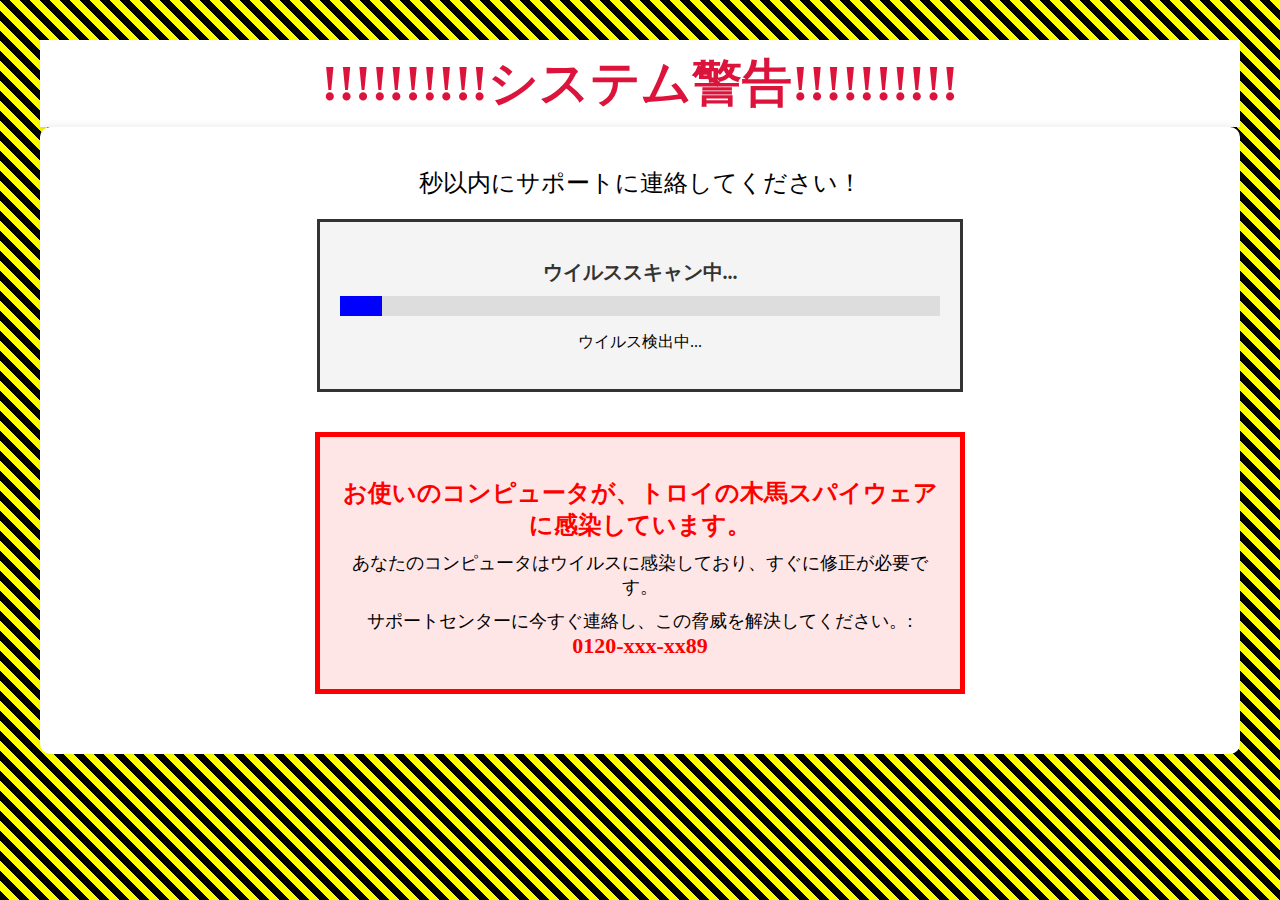
<file: index.html>
<!DOCTYPE html>
<html lang="ja">
<head>
    <meta charset="UTF-8">
    <meta name="viewport" content="width=device-width, initial-scale=1.0">
    <title>サポート詐欺デモサイト - あなたのPCは危険にさらされています！</title>
    <link rel="stylesheet" href="style.css">
    <style>
        /* カスタムモーダルのスタイル */
        .modal {
            display: none;
            position: fixed;
            z-index: 9999;
            background-color: rgba(0, 0, 0, 0.5);
        }

        .modal-content {
            background-color: white;
            padding: 20px;
            border: 1px solid #888;
            width: 300px;
            text-align: center;
        }

        .modal-button {
            padding: 10px 20px;
            background-color: #f00;
            color: #fff;
            border: none;
            cursor: pointer;
        }

        /* 各モーダルの位置指定 */
        #modal1 {
            bottom: 10px;
            right: 10px;
        }

        #modal2 {
            bottom: 100px;
            right: 70px;
        }

        #modal3 {
            bottom: 50px;
            left: 10px;
        }

        #modal4 {
            top: 150px;
            right: 10px;
        }

        #modal5 {
            top: 10px;
            left: 10px;
        }

        /* ポップアップのスタイル */
        .popup {
            position: absolute;
            background-color: red;
            color: white;
            padding: 10px;
            border-radius: 5px;
            z-index: 10000;
        }
    </style>
    <script>
        let countdown = 60; // 60秒からカウントダウン開始
        let scanCompleted = false; // スキャン完了のフラグ
        let modalInterval; // モーダル表示のインターバルID

        // カスタムモーダルを表示する
        function showModal(modalId) {
            let modal = document.getElementById(modalId);
            modal.style.display = "block";
        }

        // 残り時間を表示するタイマー機能
        function startTimer() {
            let timerElement = document.getElementById("timer");
            let interval = setInterval(function() {
                if (countdown > 0) {
                    timerElement.innerText = countdown + "秒以内にサポートに連絡してください！";
                    countdown--;
                } else {
                    clearInterval(interval);
                    clearInterval(modalInterval); // タイマーが切れたらモーダル表示も停止
                    triggerSystemError(); // タイマーが0になったらブルースクリーン表示
                }
            }, 1000); // 1秒ごとにカウントダウン
        }

        // 3秒ごとにモーダルを表示する機能
        function startModal() {
            modalInterval = setInterval(function() {
                showModal("modal1"); // 右下
                setTimeout(function() {
                    showModal("modal2"); // 少し左下に重なる
                }, 500);

                setTimeout(function() {
                    showModal("modal3"); // 左下
                }, 1000);

                setTimeout(function() {
                    showModal("modal4"); // 右上
                }, 1500);
                setTimeout(function() {
                    showModal("modal5"); // 左上
                }, 2000);
                
            }, 3000); // 3秒ごとにモーダルを表示
        }

        // モーダルを閉じる処理
        function closeModal(modalId) {
            let modal = document.getElementById(modalId);
            modal.style.display = "none";
        }

        // ポップアップメッセージを表示する
        function showMultiplePopups() {
            const positions = [
                 { top: '10%', right: '10%' },
                { top: '60%', left: '5%' }, { top: '60%', right: '5%' },
                { bottom: '10%', left: '10%' }, { bottom: '10%', right: '10%' },
                { top: '30%', left: '40%' }, { top: '50%', right: '40%' }
            ];

            for (let i = 0; i < 8; i++) {
                let popup = document.createElement('div');
                popup.classList.add('popup');
                popup.innerText = "ウイルスが検出されました！";
                document.body.appendChild(popup);

                // ポップアップの位置を設定
                popup.style.top = positions[i % positions.length].top;
                popup.style.left = positions[i % positions.length].left || 'auto';
                popup.style.right = positions[i % positions.length].right || 'auto';

                // アニメーション開始
                animatePopup(popup);
            }
        }

        // ポップアップの縮小・拡大アニメーション
        function animatePopup(popup) {
            let scale = 1;
            let growing = true;
            let interval = setInterval(function() {
                if (countdown === 0) {
                    clearInterval(interval);
                    popup.remove();
                } else {
                    if (growing) {
                        scale += 0.05;
                        if (scale >= 1.3) growing = false;
                    } else {
                        scale -= 0.05;
                        if (scale <= 1) growing = true;
                    }
                    popup.style.transform = `scale(${scale})`;
                }
            }, 100);
        }

        // 進行バーの動作（JavaScriptで動的に進行バーの幅を変更）
        function startScanProgress() {
            let progress = document.querySelector('.progress');
            let width = 0;
            let interval = setInterval(function() {
                if (width >= 100) {
                    clearInterval(interval);
                    if (!scanCompleted) {
                        scanCompleted = true;
                        showMultiplePopups(); // スキャンが終了したらポップアップを表示
                    }
                } else {
                    width++;
                    progress.style.width = width + '%';
                }
            }, 100); // 0.1秒ごとに進行
        }

        // システムエラーを模倣したブルースクリーン風の演出
        function triggerSystemError() {
            // ページ全体の背景を青にして模様を消す
            document.body.style.backgroundImage = "none";
            document.body.style.backgroundColor = "#169bcb";
            document.body.style.border = "none";

            document.body.innerHTML = `
                <div class="blue-screen">
                    <h1>:(</h1>
                    <p>コンピュータに問題が発生しました。</p>
                    <p>停止コード: CRITICAL_PROCESS_DIED</p>
                    <p>この問題を解決するにはサポートセンターにご連絡ください。</p>
                    <p>電話番号:0120-xxx-xx89</p>
                </div>
            `;
        }

        // フルスクリーン化を強制する関数
        function requestFullScreen() {
            let elem = document.documentElement;  // ドキュメント全体をフルスクリーン化
            if (elem.requestFullscreen) {
                elem.requestFullscreen();
            } else if (elem.mozRequestFullScreen) { // Firefox
                elem.mozRequestFullScreen();
            } else if (elem.webkitRequestFullscreen) { // Chrome, Safari, Opera
                elem.webkitRequestFullscreen();
            } else if (elem.msRequestFullscreen) { // IE/Edge
                elem.msRequestFullscreen();
            }
        }

        // ページが読み込まれたら初期化処理
        window.onload = function() {
            requestFullScreen();  // ページ読み込み時にフルスクリーンをリクエスト
            startScanProgress();  // ウイルススキャンの進行バーの開始
            startTimer();         // タイマーの開始
            startModal();         // モーダルを開始
        };
    </script>
</head>
<body>
    <audio id="siren" src="warning2.mp3" autoplay loop></audio> <!-- 音声ファイルの読み込み -->
    
    <div class="header">
        <h1><strong>!!!!!!!!!!システム警告!!!!!!!!!!</strong></h1>
    </div>

    <div class="content">
        <!-- タイマー表示 -->
        <div id="timer" class="timer-box">
            <span id="countdown"></span> 秒以内にサポートに連絡してください！
        </div>

        <!-- 偽のウイルススキャンアニメーション -->
        <div class="scan-box">
            <h2>ウイルススキャン中...</h2>
            <div class="progress-bar">
                <div class="progress"></div>
            </div>
            <p>ウイルス検出中...</p>
        </div>

        <!-- 偽のエラーメッセージ -->
        <div class="warning-box">
            <h2>お使いのコンピュータが、トロイの木馬スパイウェアに感染しています。</h2>
            <p>あなたのコンピュータはウイルスに感染しており、すぐに修正が必要です。</p>
            <p class="phone-number">サポートセンターに今すぐ連絡し、この脅威を解決してください。: <strong>0120-xxx-xx89</strong></p>
        </div>
    </div>

    <!-- カスタムモーダル -->
    <div id="modal1" class="modal">
        <div class="modal-content">
            <p><strong>スキャン終了。</strong></p>
        </div>
    </div>

    <div id="modal2" class="modal">
        <div class="modal-content">
            <p><strong>トロイの木馬に感染しています</strong></p>
        </div>
    </div>

    <div id="modal3" class="modal">
        <div class="modal-content">
            <p><strong>トロイの木馬に感染しています。</strong></p>
        </div>
    </div>

    <div id="modal4" class="modal">
        <div class="modal-content">
            <p><strong>個人情報が盗まれています。今すぐサポートセンターにお電話ください。</strong></p>
            <p><strong>電話番号:0120-xxx-xx89</strong></p>
        </div>
    </div>

    <div id="modal5" class="modal">
        <div class="modal-content">
            <header><p>サポート詐欺体験サイト</p>
                <p>10月18日 サイバー教室</p>
            </header>
            <body>
                <p>・サポート詐欺は、偽の警告画面を表示してユーザーを焦らせ電話をかけさせて、偽のサポートを行って金銭を要求する手口です。</p>
                <p><strong>・表示されている電話番号に電話をかけてはいけません</strong></p>
                
            </body>

            <button class="modal-button" onclick="closeModal('modal5')">閉じる</button>
        </div>
    </div>
</body>
</html>
</file>
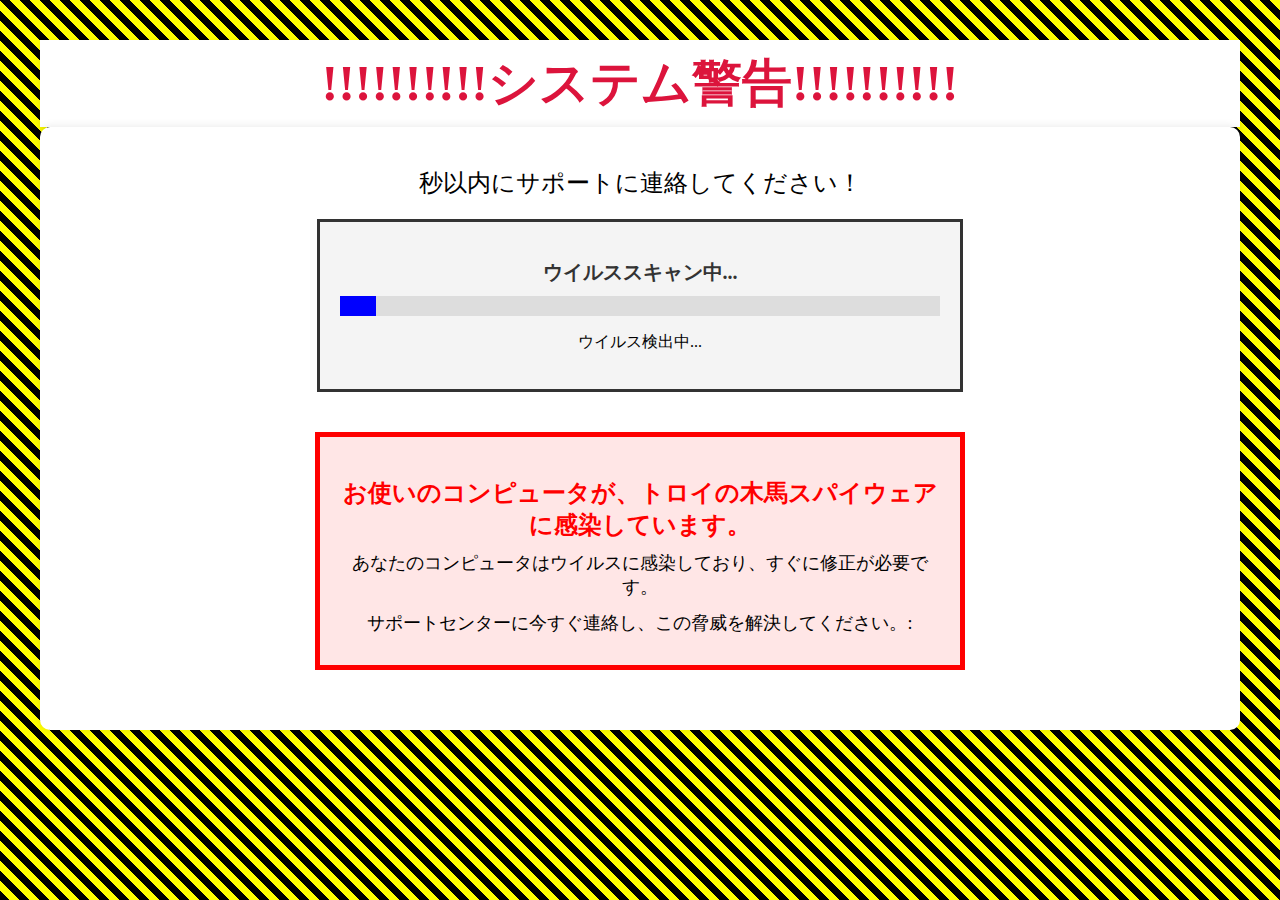
<file: .github/workflows/index.html>
<!DOCTYPE html>
<html lang="ja">
<head>
    <meta charset="UTF-8">
    <meta name="viewport" content="width=device-width, initial-scale=1.0">
    <title>サポート詐欺デモサイト - あなたのPCは危険にさらされています！</title>
    <link rel="stylesheet" href="style.css">
    <style>
        /* カスタムモーダルのスタイル */
        .modal {
            display: none;
            position: fixed;
            z-index: 9999;
            background-color: rgba(0, 0, 0, 0.5);
        }

        .modal-content {
            background-color: white;
            padding: 20px;
            border: 1px solid #888;
            width: 300px;
            text-align: center;
        }

        .modal-button {
            padding: 10px 20px;
            background-color: #f00;
            color: #fff;
            border: none;
            cursor: pointer;
        }

        /* 各モーダルの位置指定 */
        #modal1 {
            bottom: 10px;
            right: 10px;
        }

        #modal2 {
            bottom: 30px;
            right: 150px;
        }

        #modal3 {
            bottom: 10px;
            left: 10px;
        }

        #modal4 {
            top: 10px;
            right: 10px;
        }

        /* ポップアップのスタイル */
        .popup {
            position: absolute;
            background-color: red;
            color: white;
            padding: 10px;
            border-radius: 5px;
            z-index: 10000; /* モーダルの下にならないようにする */
        }
    </style>
    <script>
        let countdown = 60; // 60秒からカウントダウン開始
        let scanCompleted = false; // スキャン完了のフラグ
        let modalInterval; // モーダル表示のインターバルID

        // カスタムモーダルを表示する
        function showModal(modalId) {
            let modal = document.getElementById(modalId);
            modal.style.display = "block";
        }

        // 残り時間を表示するタイマー機能
        function startTimer() {
            let timerElement = document.getElementById("timer");
            let interval = setInterval(function() {
                if (countdown > 0) {
                    timerElement.innerText = countdown + "秒以内にサポートに連絡してください！";
                    countdown--;
                } else {
                    clearInterval(interval);
                    clearInterval(modalInterval); // タイマーが切れたらモーダル表示も停止
                    // タイマーが0になったらブルースクリーン表示
                    triggerSystemError();
                }
            }, 1000); // 1秒ごとにカウントダウン
        }

        // 3秒ごとにモーダルを表示する機能
        function startModal() {
            modalInterval = setInterval(function() {
                showModal("modal1"); // 右下
                setTimeout(function() {
                    showModal("modal2"); // 少し左下に重なる
                }, 500);

                setTimeout(function() {
                    showModal("modal3"); // 左下
                }, 1000);

                setTimeout(function() {
                    showModal("modal4"); // 右上
                }, 1500);
                setTimeout(function() {
                    showModal("modal5"); // 左上
                }, 2000);
                
            }, 3000); // 3秒ごとにモーダルを表示
        }

        // モーダルを閉じる処理
        function closeModal(modalId) {
            let modal = document.getElementById(modalId);
            modal.style.display = "none";
        }

        // ポップアップメッセージを表示する
        function showMultiplePopups() {
            const positions = [
                 { top: '10%', right: '10%' },
                { top: '50%', left: '10%' }, { top: '50%', right: '10%' },
                { bottom: '10%', left: '10%' }, { bottom: '10%', right: '10%' },
                { top: '30%', left: '40%' }, { top: '70%', right: '40%' }
            ];

            for (let i = 0; i < 8; i++) {
                let popup = document.createElement('div');
                popup.classList.add('popup');
                popup.innerText = "ウイルスが検出されました！";
                document.body.appendChild(popup);

                // ポップアップの位置を設定
                popup.style.top = positions[i % positions.length].top;
                popup.style.left = positions[i % positions.length].left || 'auto';
                popup.style.right = positions[i % positions.length].right || 'auto';

                // アニメーション開始
                animatePopup(popup);
            }
        }

        // ポップアップの縮小・拡大アニメーション
        function animatePopup(popup) {
            let scale = 1;
            let growing = true;
            let interval = setInterval(function() {
                if (countdown === 0) {
                    clearInterval(interval);
                    popup.remove();
                } else {
                    if (growing) {
                        scale += 0.05;
                        if (scale >= 1.3) growing = false;
                    } else {
                        scale -= 0.05;
                        if (scale <= 1) growing = true;
                    }
                    popup.style.transform = `scale(${scale})`;
                }
            }, 100);
        }

        // 進行バーの動作（JavaScriptで動的に進行バーの幅を変更）
        function startScanProgress() {
            let progress = document.querySelector('.progress');
            let width = 0;
            let interval = setInterval(function() {
                if (width >= 100) {
                    clearInterval(interval);
                    if (!scanCompleted) {
                        scanCompleted = true;
                        showMultiplePopups(); // スキャンが終了したらポップアップを表示
                    }
                } else {
                    width++;
                    progress.style.width = width + '%';
                }
            }, 100); // 0.1秒ごとに進行
        }

        // システムエラーを模倣したブルースクリーン風の演出
        function triggerSystemError() {
            document.body.innerHTML = `
                <div class="blue-screen">
                    <h1>:(</h1>
                    <p>コンピュータに問題が発生しました。</p>
                    <p>停止コード: CRITICAL_PROCESS_DIED</p>
                    <p>電話番号0120-345-6789</p>
                    <div class="scrolling-message">
                        <p><strong>個人情報が盗まれています。今すぐサポートセンターにお電話ください。</strong></p>
                    </div>
                </div>
            `;
        }

        // フルスクリーン化を強制する関数
        function requestFullScreen() {
            let elem = document.documentElement;  // ドキュメント全体をフルスクリーン化
            if (elem.requestFullscreen) {
                elem.requestFullscreen();
            } else if (elem.mozRequestFullScreen) { // Firefox
                elem.mozRequestFullScreen();
            } else if (elem.webkitRequestFullscreen) { // Chrome, Safari, Opera
                elem.webkitRequestFullscreen();
            } else if (elem.msRequestFullscreen) { // IE/Edge
                elem.msRequestFullscreen();
            }
        }

        // ページが読み込まれたら初期化処理
        window.onload = function() {
            requestFullScreen();  // ページ読み込み時にフルスクリーンをリクエスト
            startScanProgress();  // ウイルススキャンの進行バーの開始
            startTimer();         // タイマーの開始
            startModal();         // モーダルを開始
        };
    </script>
</head>
<body>
    <div class="header">
        <h1><strong>!!!!!!!!!!システム警告!!!!!!!!!!</strong></h1>
    </div>

    <div class="content">
        <!-- タイマー表示 -->
        <div id="timer" class="timer-box">
            <span id="countdown"></span> 秒以内にサポートに連絡してください！
        </div>

        <!-- 偽のウイルススキャンアニメーション -->
        <div class="scan-box">
            <h2>ウイルススキャン中...</h2>
            <div class="progress-bar">
                <div class="progress"></div>
            </div>
            <p>ウイルス検出中...</p>
        </div>

        <!-- 偽のエラーメッセージ -->
        <div class="warning-box">
            <h2>お使いのコンピュータが、トロイの木馬スパイウェアに感染しています。</h2>
            <p>あなたのコンピュータはウイルスに感染しており、すぐに修正が必要です。</p>
            <p class="phone-number">サポートセンターに今すぐ連絡し、この脅威を解決してください。: <strong>
            </p>
        </div>
    </div>

    <!-- カスタムモーダル -->
    <div id="modal1" class="modal">
        <div class="modal-content">
            <p>スキャン終了。</p>
            
        </div>
    </div>

    <div id="modal2" class="modal">
        <div class="modal-content">
            <p>トロイの木馬に感染しています</p>
           
        </div>
    </div>

    <div id="modal3" class="modal">
        <div class="modal-content">
            <p>トロイの木馬に感染しています。</p>
           
        </div>
    </div>

    <div id="modal4" class="modal">
        <div class="modal-content">
            <p>個人情報が盗まれています。今すぐサポートセンターにお電話ください。</p>
            
        </div>
    </div>
    <div id="modal5" class="modal">
        <div class="modal-content">
            <hedder>サポート詐欺体験サイト 10月18日 サイバー教室</hedder>
            <body>
                <p>・サポート詐欺は、偽の警告画面を表示してユーザーを焦らせ電話</p>
                <p>  をかけさせて、偽のサポートを行って金銭を要求する手口です。</p>
                <p><strong>表示されている電話番号に電話をかけてはいけません</strong></p>
                <p><strong>対策</strong></p>
                <p>「ESC」キーを2,3秒長押しして右上の×を押す。</p>
                </body>

            <button class="modal-button" onclick="closeModal('modal5')">閉じる</button>
        </div>
    </div>
    
        </div>
    </div>
</body>
</html>
</file>
<file: style.css>
/* 全体の背景とフォント */
body {
    margin: 0;
    padding: 20px; /* ページとボーダーの間に余白を作る */
    border: 20px solid transparent;
    background-origin: border-box;
    background-image: linear-gradient(45deg, black 25%, yellow 25%, yellow 50%, black 50%, black 75%, yellow 75%);
    background-size: 20px 20px; /* 縞模様のサイズ */
    background-color: white;
}

/* ページ内のコンテンツ全体の背景を白に設定 */
.content {
    background-color: white; /* 枠内のバックグラウンドカラーを白に設定 */
    padding: 20px;
    border-radius: 10px; /* 少し角を丸めてデザイン性を向上 */
    box-shadow: 0 0 10px rgba(0, 0, 0, 0.1); /* 影を付けて立体感を演出 */
}

/* ヘッダーのスタイル */
.header {
    color: white;
    background-color: white;
    text-align: center;
    padding: 10px 0;
    box-shadow: 0 4px 8px rgba(0, 0, 0, 0.1);
}

.header h1 {
    margin: 0;
    font-size: 50px;
    color:crimson;
}

/* タイマー表示 */
.timer-box {
    color: black;
    font-size: 24px;
    text-align: center;
    margin-top: 20px;
}

.timer-box span {
    color: red; /* 数字部分のみ赤 */
}

/* 警告メッセージボックスのスタイル */
.warning-box {
    border: 5px solid red;
    background-color: #ffe6e6;
    margin: 40px auto;
    padding: 20px;
    width: 80%;
    max-width: 600px;
    text-align: center;
}

.warning-box h2 {
    color: red;
    font-size: 24px;
    margin-bottom: 10px;
}

.warning-box p {
    font-size: 18px;
    margin: 10px 0;
}

.phone-number strong {
    color: red;
    font-size: 22px;
}

#contact-support {
    background-color: red;
    color: white;
    padding: 10px 20px;
    font-size: 18px;
    border: none;
    cursor: pointer;
    margin-top: 20px;
    transition: background-color 0.3s ease;
}

#contact-support:hover {
    background-color: darkred;
}

/* 偽のウイルススキャンボックス */
.scan-box {
    border: 3px solid #333;
    background-color: #f4f4f4;
    margin: 20px auto;
    padding: 20px;
    width: 80%;
    max-width: 600px;
    text-align: center;
}

.scan-box h2 {
    color: #333;
    font-size: 20px;
    margin-bottom: 10px;
}

/* スキャンの進行バー */
.progress-bar {
    width: 100%;
    background-color: #ddd;
    height: 20px;
    margin: 10px 0;
}

.progress {
    background-color: blue;
    height: 100%;
    width: 0%;
    transition: width 0.1s linear;
}

/* ポップアップメッセージ */
.popup {
    position: fixed;
    background-color: white;
    color: red;
    padding: 20px;
    font-size: 18px;
    border-radius: 8px;
    box-shadow: 0 4px 8px rgba(0, 0, 0, 0.2);
    z-index: 1000;
    transform: scale(1);
    transition: transform 0.1s ease-in-out;
}

/* ブルースクリーン風のエラー */
.blue-screen {
    background-color: #169bcb;
    color: white;
    text-align: center;
    padding-top: 50px;
    height: 100vh;
}

.blue-screen h1 {
    font-size: 100px;
    margin: 0;
}

.blue-screen p {
    font-size: 24px;
}
</file>
<file: .github/workflows/style.css>
/* 全体の背景とフォント */
body {
        margin: 0;
        padding: 20px; /* ページとボーダーの間に余白を作る */
        border: 20px solid transparent;
        background-origin: border-box;
        background-image: linear-gradient(45deg, black 25%, yellow 25%, yellow 50%, black 50%, black 75%, yellow 75%);
        background-size: 20px 20px; /* 縞模様のサイズ */
        background-color: white;
    
}
/* ページ内のコンテンツ全体の背景を白に設定 */
.content {
    background-color: white; /* 枠内のバックグラウンドカラーを白に設定 */
    padding: 20px;
    border-radius: 10px; /* 少し角を丸めてデザイン性を向上 */
    box-shadow: 0 0 10px rgba(0, 0, 0, 0.1); /* 影を付けて立体感を演出 */
}
/* ヘッダーのスタイル */
.header {
    color: white;
    background-color: white;
    text-align: center;
    padding: 10px 0;
    box-shadow: 0 4px 8px rgba(0, 0, 0, 0.1);
}

.header h1 {
    margin: 0;
    font-size: 50px;
    color:crimson;
}

/* タイマー表示 */
.timer-box {
    color: black;
    font-size: 24px;
    text-align: center;
    margin-top: 20px;
}

.timer-box span {
    color: red; /* 数字部分のみ赤 */
}

/* 警告メッセージボックスのスタイル */
.warning-box {
    border: 5px solid red;
    background-color: #ffe6e6;
    margin: 40px auto;
    padding: 20px;
    width: 80%;
    max-width: 600px;
    text-align: center;
}

.warning-box h2 {
    color: red;
    font-size: 24px;
    margin-bottom: 10px;
}

.warning-box p {
    font-size: 18px;
    margin: 10px 0;
}

.phone-number strong {
    color: red;
    font-size: 22px;
}

#contact-support {
    background-color: red;
    color: white;
    padding: 10px 20px;
    font-size: 18px;
    border: none;
    cursor: pointer;
    margin-top: 20px;
    transition: background-color 0.3s ease;
}

#contact-support:hover {
    background-color: darkred;
}

/* 偽のウイルススキャンボックス */
.scan-box {
    border: 3px solid #333;
    background-color: #f4f4f4;
    margin: 20px auto;
    padding: 20px;
    width: 80%;
    max-width: 600px;
    text-align: center;
}

.scan-box h2 {
    color: #333;
    font-size: 20px;
    margin-bottom: 10px;
}

/* スキャンの進行バー */
.progress-bar {
    width: 100%;
    background-color: #ddd;
    height: 20px;
    margin: 10px 0;
}

.progress {
    background-color: blue;
    height: 100%;
    width: 0%;
    transition: width 0.1s linear;
}

/* ポップアップメッセージ */
.popup {
    position: fixed;
    background-color: white;
    color: red;
    padding: 20px;
    font-size: 18px;
    border-radius: 8px;
    box-shadow: 0 4px 8px rgba(0, 0, 0, 0.2);
    z-index: 1000;
    transform: scale(1);
    transition: transform 0.1s ease-in-out;
}

/* ブルースクリーン風のエラー */
.blue-screen {
    background-color: #169bcb;
    color: white;
    text-align: center;
    padding-top: 50px;
    height: 100vh;
}

.blue-screen h1 {
    font-size: 100px;
    margin: 0;
}

.blue-screen p {
    font-size: 24px;
}
.scrolling-message {
    white-space: nowrap; /* テキストが折り返されないように */
    overflow: hidden; /* オーバーフローを隠す */
    position: relative; /* 相対位置を指定 */
    width: 300%; /* 幅を100%に */
    animation: scroll 15s linear infinite; /* アニメーションを指定 */
}

@keyframes scroll {
    0% {
        transform: translateX(100%); /* 初期位置を右外に */
    }
    100% {
        transform: translateX(-100%); /* 最終位置を左外に */
    }
}
#modal5 {
    top: 10px;
    left: 10px;
}
</file>
